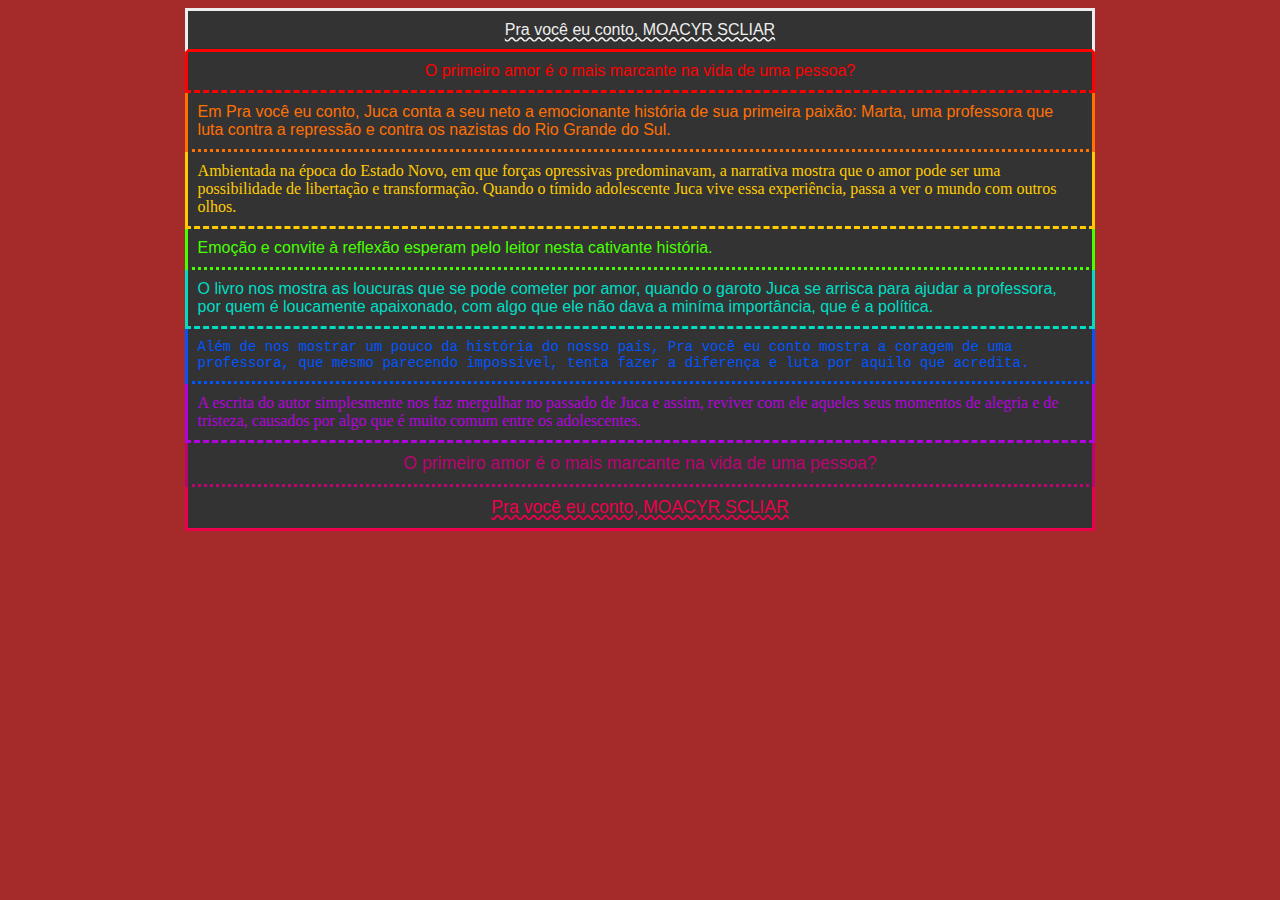
<file: css/index.html>
<!DOCTYPE html>
<html lang="en">
<head>
    <meta charset="UTF-8">
    <meta http-equiv="X-UA-Compatible" content="IE=edge">
    <meta name="viewport" content="width=device-width, initial-scale=1.0">
    <link href="../css/style.css" rel="stylesheet" type="text/css"/>
    <title>Pra você eu conto</title>
</head>
<body>
    <p class="t1">Pra você eu conto, MOACYR SCLIAR</p>
    <p class="t2">O primeiro amor é o mais marcante na vida de uma pessoa?</p>
    <p class="t3">Em Pra você eu conto, Juca conta a seu neto a emocionante história de sua primeira paixão: Marta, uma professora que luta contra a repressão e contra os nazistas do Rio Grande do Sul.</p>
    <p class="t4">Ambientada na época do Estado Novo, em que forças opressivas predominavam, a narrativa mostra que o amor pode ser uma possibilidade de libertação e transformação. Quando o tímido adolescente Juca vive essa experiência, passa a ver o mundo com outros olhos.</p>
    <p class="t5">Emoção e convite à reflexão esperam pelo leitor nesta cativante história.</p>
    <p class="t6">O livro nos mostra as loucuras que se pode cometer por amor, quando o garoto Juca se arrisca para ajudar a professora, por quem é loucamente apaixonado, com algo que ele não dava a miníma importância, que é a política.</p>
    <p class="t7">Além de nos mostrar um pouco da história do nosso país, Pra você eu conto mostra a coragem de uma professora, que mesmo parecendo impossível, tenta fazer a diferença e luta por aquilo que acredita.</p>
    <p class="t8">A escrita do autor simplesmente nos faz mergulhar no passado de Juca e assim, reviver com ele aqueles seus momentos de alegria e de tristeza, causados por algo que é muito comum entre os adolescentes.</p>
    <p class="t9">O primeiro amor é o mais marcante na vida de uma pessoa?</p>
    <p class="t10">Pra você eu conto, MOACYR SCLIAR</p>
</body>
</html>
</file>
<file: css/style.css>
body{
    background: #A52A2A;
}
p.t1{
    text-decoration-line: underline;
    text-decoration-style: wavy;
    border-style: solid;
    border-color: #eee;
    background: #333;
    text-align: center;
    color: #eee;
    width: 70%;
    margin: auto;
    padding: 10px;
    font-family:Impact, Haettenschweiler, 'Arial Narrow Bold', sans-serif;
    border-bottom-style: solid;
    border-bottom-color: #ff0000;
}
p.t2{
    border-bottom: dashed;
    border-right-style: solid;
    border-left-style: solid;
    border-color: #ff0000;
    background: #333; 
    text-align: center;
    width: 70%;
    margin: auto;
    padding: 10px;
    color:#ff0000;
    font-family:Verdana, Geneva, Tahoma, sans-serif;
    font-size: 100%;
}
p.t3{
    border-bottom: dotted;
    border-right-style: solid;
    border-left-style: solid;
    border-color: #ff7003;
    background: #333;
    width: 70%;
    margin: auto;
    padding: 10px;
    color:#ff7003;
    font-family:'Segoe UI', Tahoma, Geneva, Verdana, sans-serif;
}
p.t4{
    border-bottom: dashed;
    border-right-style: solid;
    border-left-style: solid;
    border-color: #FFCC00;
    background: #333;
    width: 70%;
    margin: auto;
    padding: 10px;
    color: #FFCC00;
    font-family:'Times New Roman', Times, serif;
}
p.t5{
    border-bottom: dotted;
    border-right-style: solid;
    border-left-style: solid;
    border-color: #48ff00;
    background: #333;
    width: 70%;
    margin: auto;
    padding: 10px;
    color: #48ff00;
    font-family:Arial, Helvetica, sans-serif;
}
p.t6{
    border-bottom: dashed;
    border-right-style: solid;
    border-left-style: solid;
    border-color: #00ddc3;
    background: #333;
    width: 70%;
    margin: auto;
    padding: 10px;
    color: #00ddc3;
    font-family:'Gill Sans', 'Gill Sans MT', Calibri, 'Trebuchet MS', sans-serif;
}
p.t7{
    border-bottom: dotted;
    border-right-style: solid;
    border-left-style: solid;
    border-color: #0055ff; 
    background: #333;
    width: 70%;
    margin: auto;
    padding: 10px;
    color: #0055ff;
    font-family:'Courier New', Courier, monospace ;
    font-size: 14px;
}
p.t8{
    border-bottom: dashed;
    border-right-style: solid;
    border-left-style: solid;
    border-color: #b302df;
    background: #333;
    width: 70%;
    margin: auto;
    padding: 10px;
    color: #b302df;
    font-family: Cambria, Cochin, Georgia, Times, 'Times New Roman', serif;
}
p.t9{
    border-bottom: dotted;
    border-right-style: solid;
    border-left-style: solid;
    border-color: #bd0272;
    background: #333;
    text-align: center;
    width: 70%;
    margin :auto;
    padding: 10px;
    color: #bd0272;
    font-family:'Trebuchet MS', 'Lucida Sans Unicode', 'Lucida Grande', 'Lucida Sans', Arial, sans-serif;
    font-size: 110%;
    }
p.t10{
    border-bottom: dashed;
    border-right-style: solid;
    border-bottom: solid;
    border-left-style: solid;
    border-color: #ed004b;
    background: #333;
    text-align: center;
    width: 70%;
    padding: 10px;
    margin: auto;
    color: #ed004b;
    font-family: 'Franklin Gothic Medium', 'Arial Narrow', Arial, sans-serif;
    font-size: 110%;
    text-decoration-style: wavy;
    text-decoration-line: underline;
}
</file>
